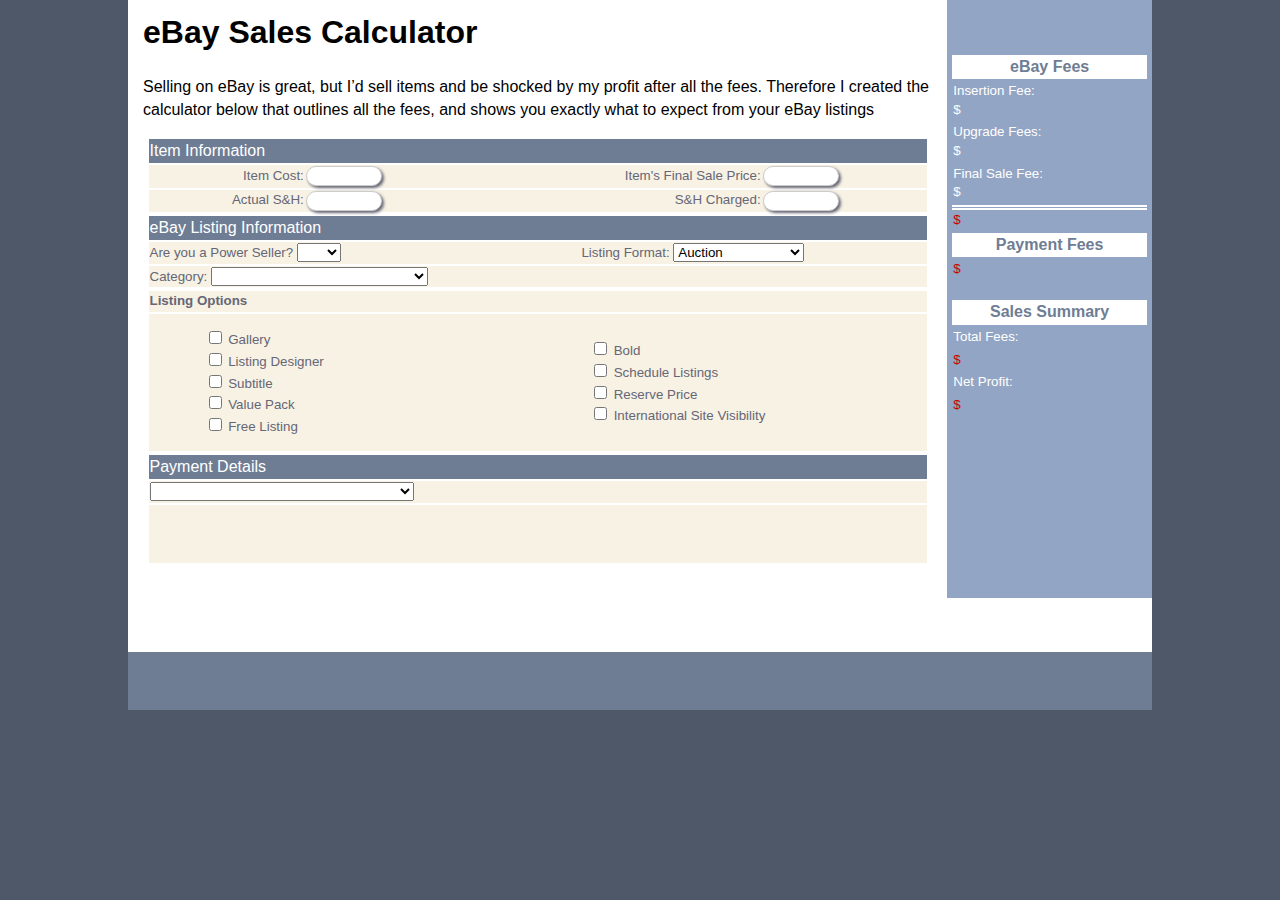
<file: index.html>
<!DOCTYPE html>

<html>
<head>
<meta charset="UTF-8">
<title>Ebay Calculator</title>
<link href="style.css" rel="stylesheet" type="text/css">
<script type="text/javascript" src="https://ajax.googleapis.com/ajax/libs/jquery/1.9.1/jquery.min.js"></script>
</head>

<body>
<div class="container">
  <div class="header"></div>
  <div class="sidebar1">
    <table class='table1'>
      <tr>
        <td>&nbsp;</td>
      </tr>
      <tr>
        <td>&nbsp;</td>
      </tr>
      <tr>
        <td  class='TotalHeader'><strong>eBay Fees</strong></td>
      </tr>
      <tr>
        <td class='total'>Insertion Fee:<br>
          $<span id='outInsert'></span></td>
      </tr>
      <tr>
        <td class='total'>Upgrade Fees:<br>
          $<span id='outUpgrades'></span></td>
      </tr>
      <tr>
        <td class='total'>Final Sale Fee:<br>
          $<span id='outFinal'></span></td>
      </tr>
      <tr>
        <td class='totalCalc'>$<span id='outTotal'></span><br></td>
      </tr>
      <tr>
        <td class='TotalHeader'><strong>Payment Fees</strong></td>
      </tr>
      <tr>
        <td class='totalPay'>$<span id='outPayment'></span><br>
          <br></td>
      </tr>
      <tr>
        <td class='TotalHeader'><strong>Sales Summary</strong></td>
      </tr>
      <tr>
        <td class='total'>Total Fees:</td>
      </tr>
      <tr>
        <td class='totalSum'>$<span id='outFees'></span></td>
      </tr>
      <tr>
        <td class='total'>Net Profit:</td>
      </tr>
      <tr>
        <td class='totalSum'>$<span id='outProfit'></span></td>
      </tr>
      <tr>
        <td>&nbsp;</td>
      </tr>
      <tr>
        <td>&nbsp;</td>
      </tr>
      <tr>
        <td>&nbsp;</td>
      </tr>
      <tr>
        <td>&nbsp;</td>
      </tr>
      <tr>
        <td>&nbsp;</td>
      </tr>
    </table>
    <p>&nbsp;</p>
    <!-- end .sidebar1 --></div>
  <div class="content">
    <h1>eBay Sales Calculator</h1>
    <p>Selling on eBay is great, but I’d sell items and be shocked by my profit after all the fees. Therefore I created the calculator below that outlines all the fees, and shows you exactly what to expect from your eBay listings</p>
    <table class='table1'>
      <tr>
        <td colspan="4" class="TableHeader">Item Information</td>
      </tr>
      <tr>
        <td class="itemsBack20"><div class='aRight'>Item Cost: </div></td>
        <td  class="itemsBack20"><div class='aLeft'> <span class="itemsBack">
            <input type='text' class="roundbox" id='itemCost'>
            </span></div></td>
        <td colspan="1" class="itemsBack20"><div class='aRight'><span class="itemsBack">Item's Final Sale Price:</span></div></td>
        <td class="itemsBack20"><div class='aLeft'> <span class="itemsBack">
            <input type='text' id='salePrice' class="roundbox">
            </span></div></td>
      </tr>
      <tr>
        <td class="itemsBack20"><div class='aRight'>Actual S&amp;H:</div></td>
        <td class="itemsBack20"><div class='aLeft'>
            <input type='text' id='actualSH' class="roundbox">
          </div></td>
        <td colspan="1" class="itemsBack20"><div class='aRight'>S&amp;H Charged:</div></td>
        <td class="itemsBack20"><div class='aLeft'>
            <input type='text' id='chargedSH' class="roundbox">
          </div></td>
      </tr>
    </table>
    <table class='table1'>
      <tr>
        <td colspan="2" class="TableHeader">eBay Listing Information</td>
      </tr>
      <tr>
        <td class="itemsBack">Are you a Power Seller?
          <select id='powerSeller'>
            <option value='0'> </option>
            <option value='1'>No</option>
            <option value='2'>Yes</option>
          </select></td>
        <td class="itemsBack">Listing Format:
          <select id='format'>
            <option value='1'>Auction</option>
            <option value='2'>Fixed (Buy it Now)</option>
            <option value='3'>Store</option>
          </select></td>
      </tr>
      <tr>
        <td class="itemsBack">Category:
          <select id='category'>
            <option value='0'> </option>
            <option value='1'>Antiques</option>
            <option value='2'>Art</option>
            <option value='3'>Baby</option>
            <option value='4'>Books</option>
            <option value='5'>Business & Industrial</option>
            <option value='6'>Cameras & Photo</option>
            <option value='7'>Cell Phones & Accessories</option>
            <option value='8'>Clothing, Shoes & Accessories</option>
            <option value='9'>Coins & Paper Money</option>
            <option value='10'>Collectibles</option>
            <option value='11'>Computers/Tablets & Networking</option>
            <option value='12'>Consumer Electronics</option>
            <option value='13'>Crafts</option>
            <option value='14'>Dolls & Bears</option>
            <option value='15'>DVDs & Movies</option>
            <option value='16'>eBay Motors</option>
            <option value='17'>Entertainment Memorabilia</option>
            <option value='18'>Gift Cards & Coupons</option>
            <option value='19'>Health & Beauty</option>
            <option value='20'>Home & Garden</option>
            <option value='21'>Jewelry & Watches</option>
            <option value='22'>Music</option>
            <option value='23'>Musical Instruments & Gear</option>
            <option value='24'>Pet Supplies</option>
            <option value='25'>Pottery & Glass</option>
            <option value='26'>Real Estate</option>
            <option value='27'>Specialty Services</option>
            <option value='28'>Sporting Goods</option>
            <option value='29'>Sports Mem, Cards & Fan Shop</option>
            <option value='30'>Stamps</option>
            <option value='31'>Tickets & Experiences</option>
            <option value='32'>Toys & Hobbies</option>
            <option value='33'>Travel</option>
            <option value='34'>Video Games & Consoles</option>
            <option value='35'>Everything Else</option>
          </select></td>
        <td class="itemsBack"><form id=bus1>
            Subcategory:
            <select id='bus'>
              <option value='0'> </option>
              <option value='1'>Heavy Equipment</option>
              <option value='2'>Restaurant & Catering - Concession Trailers & Carts </option>
              <option value='3'>Healthcare, Lab & Life Science - Imaging & Aesthetics Equipment</option>
              <option value='4'>Printing & Graphic Arts - Commercial Printing Presses</option>
              <option value='5' id='busOther'>Other Subcategory</option>
            </select>
          </form>
          <form id='camera1'>
            Subcategory:
            <select id='camera'>
              <option value='0'> </option>
              <option value='6'> Binoculars & Telescopes</option>
              <option value='6'> Camcorders</option>
              <option value='9'> Camera & Photo Accessories</option>
              <option value='6'> Digital Cameras</option>
              <option value='6'> Digital Photo Frames</option>
              <option value='6'> Film Photography</option>
              <option value='6'> Flashes & Flash Accessories</option>
              <option value='6'> Lenses & Filters</option>
              <option value='6'> Lighting & Studio</option>
              <option value='6'> Manuals & Guides</option>
              <option value='9'> Other</option>
              <option value='9'> Replacement Parts & Tools</option>
              <option value='9'> Tripods & Supports</option>
              <option value='6'> Video Production & Editing</option>
              <option value='6'> Vintage Movie & Photography</option>
              <option value='6'> Wholesale Lots</option>
            </select>
          </form>
          <form id='computer1'>
            Subcategory:
            <select id='computer'>
              <option value='0'> </option>
              <option value='9'> Cables & Connectors</option>
              <option value='6'> Computer Components & Parts</option>
              <option value='4'> Desktops & All-In-Ones</option>
              <option value='6'> Drives, Storage & Blank Media</option>
              <option value='6'> Enterprise Networking, Servers</option>
              <option value='6'> Home Networking & Connectivity</option>
              <option value='9'> iPad/Tablet/eBook Accessories</option>
              <option value='4'> iPads, Tablets & eBook Readers</option>
              <option value='9'> Keyboards, Mice & Pointing</option>
              <option value='9'> Laptop & Desktop Accessories</option>
              <option value='4'> Laptops & Netbooks</option>
              <option value='6'> Manuals & Resources</option>
              <option value='6'> Monitors, Projectors & Accs </option>
              <option value='9'> Other</option>
              <option value='9'> Power Protection, Distribution</option>
              <option value='4'> Printers, Scanners & Supplies</option>
              <option value='6'> Software</option>
              <option value='6'> Vintage Computing</option>
              <option value='6'> Wholesale Lots</option>
            </select>
          </form>
          <form id='motors1'>
            Subcategory:
            <select id='motors'>
              <option value='0'> </option>
              <option value='1'> Cars & Trucks, RVs & Campers, and Commercial Trucks</option>
              <option value='2'> Motorcycles, Powersports, Trailers and Boats</option>
              <option value='3'> Powersports under 50cc</option>
              <option value='4'> Other Subcategory</option>
            </select>
            <br>
            Type of Seller:
            <select id='motorsSeller'>
              <option value='0'> </option>
              <option value='1'>Low-Volume Seller</option>
              <option value='2'>High-Volume Seller</option>
            </select>
          </form>
          <form id='RE1'>
            Subcategory:
            <select id='RE'>
              <option value='0'> </option>
              <option value='1'> Timeshare, Land and Manufactured Homes</option>
              <option value='2'> Residential, Commercial and Other Real Estate</option>
            </select>
            <br>
            Listing Duration:
            <select id=duration>
              <option value='0'> </option>
              <option value ='7'>Less than 7 days</option>
              <option value ='10'>10 days</option>
              <option value ='30'>30 days</option>
            </select>
          </form>
          <form id='vGames1'>
            Subcategory:
            <select id='vGames'>
              <option value='0'> </option>
              <option value='9'> Other</option>
              <option value='6'> Prepaid Gaming Cards </option>
              <option value='9'> Replacement Parts & Tools</option>
              <option value='6'> Strategy Guides & Cheats</option>
              <option value='9'> Video Game Accessories</option>
              <option value='4'> Video Game Consoles</option>
              <option value='9'> Video Games</option>
              <option value='6'> Video Gaming Merchandise</option>
              <option value='6'> Wholesale Lots</option>
            </select>
          </form></td>
      </tr>
    </table>
    <table class='table1'>
      <tr>
        <td colspan="2" class='itemsBack'><strong>Listing Options</strong></td>
      </tr>
      <tr>
        <td class='itemsBack'><blockquote>
            <p><span id='gallery1'>
              <input type='checkbox' id='gallery'>
              Gallery</span> <span id='listingDesigner1'><br>
              <input type='checkbox' id='listingDesigner'>
              Listing Designer</span> <span id='subtitle1'><br>
              <input type='checkbox' id='subtitle'>
              Subtitle</span> <span id='valuePack1'><br>
              <input type='checkbox' id='valuePack'>
              Value Pack</span> <span id='free1'>
              <input type='checkbox' id='free'>
              Free Listing</span> <span id='picture1'>
              <input type='checkbox' id='picture'>
              Picture Pack</span><span id='pictureSer1'>
              <input type='checkbox' id='pictureSer'>
              Picture Services<br>
              <span id='numPic1'># of Pictures (first 4 are free)
              <input type='text' id='numPic'>
              </span></span></p>
          </blockquote></td>
        <td class='itemsBack'><span id='bold1'>
          <input type='checkbox' id='bold'>
          Bold</span> <span id='scheduleListings1'><br>
          <input type='checkbox' id='scheduleListings'>
          Schedule Listings</span> <span id='reservePrice1'>
          <input type='checkbox' id='reservePrice'>
          Reserve Price <span id='rPrice1'>$
          <input type='text' id='rPrice'>
          </span></span> <span id='international1'>
          <input type='checkbox' id='international'>
          International Site Visibility</span> <span id='30day1'><br>
          <input type='checkbox' id='30day'>
          30 day </span><span id='day1'>
          <input type='checkbox' id='10day'>
          10 day <br>
          <input type='checkbox' id='21day'>
          21 day <br>
          </span></td>
      </tr>
    </table>
    <table class='table1'>
      <tr>
        <td class="TableHeader">Payment Details</td>
      </tr>
      <tr>
        <td class='itemsBack'><select id='paymentMethod'>
            <option value='0'> </option>
            <option value='1'>PayPal</option>
            <option value='2'>Custom</option>
            <option value='3'>Local Pickup (No payment services fees)</option>
          </select></td>
      </tr>
      <tr>
        <td class='itemsBack'><span id='paypal'> <br>
          PayPal Fee:
          <select id='paypalDrop'>
            <option value='0'> </option>
            <option value='1'>2.9% plus $0.30</option>
            <option value='2'>2.5% plus $0.30</option>
            <option value='3'>2.2% plus $0.30</option>
            <option value='4'>1.9% plus $0.30</option>
            <option value='5'>5% plus $0.05</option>
            <option value='6'>Custom</option>
          </select>
          <br>
          <input type='checkbox' id='paypalInt'>
          International Fee(1% increase) </span> <span id='custom'> <br>
          % of sale
          <input type='text' id='customPer' value = '0'>
          +
          <input type='text' id='customFlat' value = '0'>
          Flat Rate </span><br>
          <br>
          <br></td>
      </tr>
    </table>
    <p>&nbsp;</p>
    <p>&nbsp;</p>
    <!-- end .content --></div>
  <div class="footer">
    <p>&nbsp;</p>
    <!-- end .footer --></div>
  <!-- end .container --></div>
<script src="js/ebayCalc.js"></script>
</body>
</html>
</file>
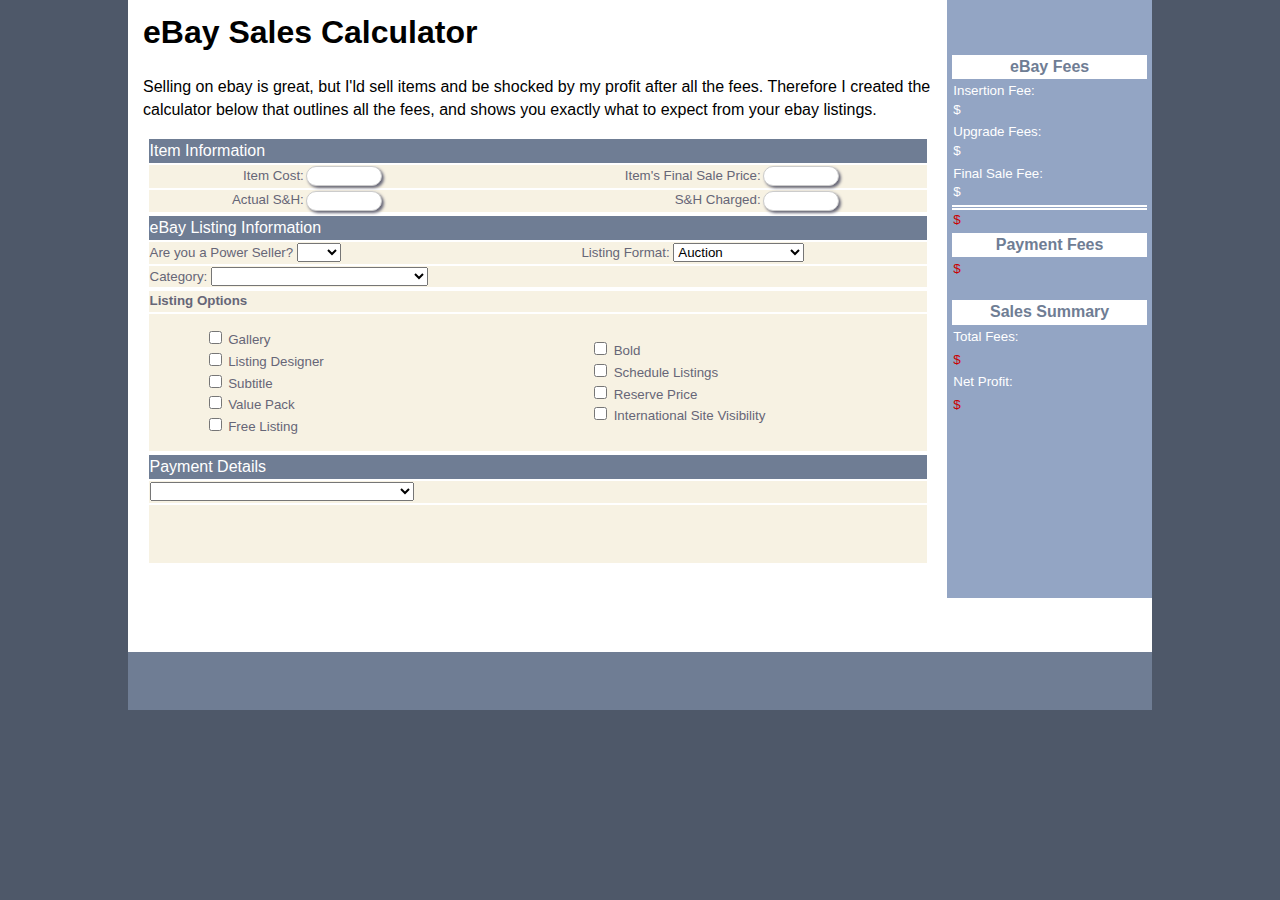
<file: ebay.html>
<!DOCTYPE html>

<html>
<head>
<title>Ebay Calculator</title>
<link href="style.css" rel="stylesheet" type="text/css">
<script type="text/javascript" src="https://ajax.googleapis.com/ajax/libs/jquery/1.9.1/jquery.min.js"></script>
</head>

<body>
<div class="container">
  <div class="header"></div>
  <div class="sidebar1">
    <table class='table1'>
      <tr>
        <td>&nbsp;</td>
      </tr>
      <tr>
        <td>&nbsp;</td>
      </tr>
      <tr>
        <td  class='TotalHeader'><strong>eBay Fees</strong></td>
      </tr>
      <tr>
        <td class='total'>Insertion Fee:<br>
          $<span id='outInsert'></span></td>
      </tr>
      <tr>
        <td class='total'>Upgrade Fees:<br>
          $<span id='outUpgrades'></span></td>
      </tr>
      <tr>
        <td class='total'>Final Sale Fee:<br>
          $<span id='outFinal'></span></td>
      </tr>
      <tr>
        <td class='totalCalc'>$<span id='outTotal'></span><br></td>
      </tr>
      <tr>
        <td class='TotalHeader'><strong>Payment Fees</strong></td>
      </tr>
      <tr>
        <td class='totalPay'>$<span id='outPayment'></span><br>
          <br></td>
      </tr>
      <tr>
        <td class='TotalHeader'><strong>Sales Summary</strong></td>
      </tr>
      <tr>
        <td class='total'>Total Fees:</td>
      </tr>
      <tr>
        <td class='totalSum'>$<span id='outFees'></span></td>
      </tr>
      <tr>
        <td class='total'>Net Profit:</td>
      </tr>
      <tr>
        <td class='totalSum'>$<span id='outProfit'></span></td>
      </tr>
      <tr>
        <td>&nbsp;</td>
      </tr>
      <tr>
        <td>&nbsp;</td>
      </tr>
      <tr>
        <td>&nbsp;</td>
      </tr>
      <tr>
        <td>&nbsp;</td>
      </tr>
      <tr>
        <td>&nbsp;</td>
      </tr>
    </table>
    <p>&nbsp;</p>
    <!-- end .sidebar1 --></div>
  <div class="content">
    <h1>eBay Sales Calculator</h1>
    <p>Selling on ebay is great, but I'ld sell items and be shocked by my profit after all the fees. Therefore I created the calculator below that outlines all the fees, and shows you exactly what to expect from your ebay listings. </p>
    <table class='table1'>
      <tr>
        <td colspan="4" class="TableHeader">Item Information</td>
      </tr>
      <tr>
        <td class="itemsBack20"><div class='aRight'>Item Cost: </div></td>
        <td  class="itemsBack20"><div class='aLeft'> <span class="itemsBack">
            <input type='text' class="roundbox" id='itemCost'>
            </span></div></td>
        <td colspan="1" class="itemsBack20"><div class='aRight'><span class="itemsBack">Item's Final Sale Price:</span></div></td>
        <td class="itemsBack20"><div class='aLeft'> <span class="itemsBack">
            <input type='text' id='salePrice' class="roundbox">
            </span></div></td>
      </tr>
      <tr>
        <td class="itemsBack20"><div class='aRight'>Actual S&amp;H:</div></td>
        <td class="itemsBack20"><div class='aLeft'>
            <input type='text' id='actualSH' class="roundbox">
          </div></td>
        <td colspan="1" class="itemsBack20"><div class='aRight'>S&amp;H Charged:</div></td>
        <td class="itemsBack20"><div class='aLeft'>
            <input type='text' id='chargedSH' class="roundbox">
          </div></td>
      </tr>
    </table>
    <table class='table1'>
      <tr>
        <td colspan="2" class="TableHeader">eBay Listing Information</td>
      </tr>
      <tr>
        <td class="itemsBack">Are you a Power Seller?
          <select id='powerSeller'>
            <option value='0'> </option>
            <option value='1'>No</option>
            <option value='2'>Yes</option>
          </select></td>
        <td class="itemsBack">Listing Format:
          <select id='format'>
            <option value='1'>Auction</option>
            <option value='2'>Fixed (Buy it Now)</option>
            <option value='3'>Store</option>
          </select></td>
      </tr>
      <tr>
        <td class="itemsBack">Category:
          <select id='category'>
            <option value='0'> </option>
            <option value='1'>Antiques</option>
            <option value='2'>Art</option>
            <option value='3'>Baby</option>
            <option value='4'>Books</option>
            <option value='5'>Business & Industrial</option>
            <option value='6'>Cameras & Photo</option>
            <option value='7'>Cell Phones & Accessories</option>
            <option value='8'>Clothing, Shoes & Accessories</option>
            <option value='9'>Coins & Paper Money</option>
            <option value='10'>Collectibles</option>
            <option value='11'>Computers/Tablets & Networking</option>
            <option value='12'>Consumer Electronics</option>
            <option value='13'>Crafts</option>
            <option value='14'>Dolls & Bears</option>
            <option value='15'>DVDs & Movies</option>
            <option value='16'>eBay Motors</option>
            <option value='17'>Entertainment Memorabilia</option>
            <option value='18'>Gift Cards & Coupons</option>
            <option value='19'>Health & Beauty</option>
            <option value='20'>Home & Garden</option>
            <option value='21'>Jewelry & Watches</option>
            <option value='22'>Music</option>
            <option value='23'>Musical Instruments & Gear</option>
            <option value='24'>Pet Supplies</option>
            <option value='25'>Pottery & Glass</option>
            <option value='26'>Real Estate</option>
            <option value='27'>Specialty Services</option>
            <option value='28'>Sporting Goods</option>
            <option value='29'>Sports Mem, Cards & Fan Shop</option>
            <option value='30'>Stamps</option>
            <option value='31'>Tickets & Experiences</option>
            <option value='32'>Toys & Hobbies</option>
            <option value='33'>Travel</option>
            <option value='34'>Video Games & Consoles</option>
            <option value='35'>Everything Else</option>
          </select></td>
        <td class="itemsBack"><form id=bus1>
            Subcategory:
            <select id='bus'>
              <option value='0'> </option>
              <option value='1'>Heavy Equipment</option>
              <option value='2'>Restaurant & Catering - Concession Trailers & Carts </option>
              <option value='3'>Healthcare, Lab & Life Science - Imaging & Aesthetics Equipment</option>
              <option value='4'>Printing & Graphic Arts - Commercial Printing Presses</option>
              <option value='5' id='busOther'>Other Subcategory</option>
            </select>
          </form>
          <form id='camera1'>
            Subcategory:
            <select id='camera'>
              <option value='0'> </option>
              <option value='6'> Binoculars & Telescopes</option>
              <option value='6'> Camcorders</option>
              <option value='9'> Camera & Photo Accessories</option>
              <option value='6'> Digital Cameras</option>
              <option value='6'> Digital Photo Frames</option>
              <option value='6'> Film Photography</option>
              <option value='6'> Flashes & Flash Accessories</option>
              <option value='6'> Lenses & Filters</option>
              <option value='6'> Lighting & Studio</option>
              <option value='6'> Manuals & Guides</option>
              <option value='9'> Other</option>
              <option value='9'> Replacement Parts & Tools</option>
              <option value='9'> Tripods & Supports</option>
              <option value='6'> Video Production & Editing</option>
              <option value='6'> Vintage Movie & Photography</option>
              <option value='6'> Wholesale Lots</option>
            </select>
          </form>
          <form id='computer1'>
            Subcategory:
            <select id='computer'>
              <option value='0'> </option>
              <option value='9'> Cables & Connectors</option>
              <option value='6'> Computer Components & Parts</option>
              <option value='4'> Desktops & All-In-Ones</option>
              <option value='6'> Drives, Storage & Blank Media</option>
              <option value='6'> Enterprise Networking, Servers</option>
              <option value='6'> Home Networking & Connectivity</option>
              <option value='9'> iPad/Tablet/eBook Accessories</option>
              <option value='4'> iPads, Tablets & eBook Readers</option>
              <option value='9'> Keyboards, Mice & Pointing</option>
              <option value='9'> Laptop & Desktop Accessories</option>
              <option value='4'> Laptops & Netbooks</option>
              <option value='6'> Manuals & Resources</option>
              <option value='6'> Monitors, Projectors & Accs </option>
              <option value='9'> Other</option>
              <option value='9'> Power Protection, Distribution</option>
              <option value='4'> Printers, Scanners & Supplies</option>
              <option value='6'> Software</option>
              <option value='6'> Vintage Computing</option>
              <option value='6'> Wholesale Lots</option>
            </select>
          </form>
          <form id='motors1'>
            Subcategory:
            <select id='motors'>
              <option value='0'> </option>
              <option value='1'> Cars & Trucks, RVs & Campers, and Commercial Trucks</option>
              <option value='2'> Motorcycles, Powersports, Trailers and Boats</option>
              <option value='3'> Powersports under 50cc</option>
              <option value='4'> Other Subcategory</option>
            </select>
            <br>
            Type of Seller:
            <select id='motorsSeller'>
              <option value='0'> </option>
              <option value='1'>Low-Volume Seller</option>
              <option value='2'>High-Volume Seller</option>
            </select>
          </form>
          <form id='RE1'>
            Subcategory:
            <select id='RE'>
              <option value='0'> </option>
              <option value='1'> Timeshare, Land and Manufactured Homes</option>
              <option value='2'> Residential, Commercial and Other Real Estate</option>
            </select>
            <br>
            Listing Duration:
            <select id=duration>
              <option value='0'> </option>
              <option value ='7'>Less than 7 days</option>
              <option value ='10'>10 days</option>
              <option value ='30'>30 days</option>
            </select>
          </form>
          <form id='vGames1'>
            Subcategory:
            <select id='vGames'>
              <option value='0'> </option>
              <option value='9'> Other</option>
              <option value='6'> Prepaid Gaming Cards </option>
              <option value='9'> Replacement Parts & Tools</option>
              <option value='6'> Strategy Guides & Cheats</option>
              <option value='9'> Video Game Accessories</option>
              <option value='4'> Video Game Consoles</option>
              <option value='9'> Video Games</option>
              <option value='6'> Video Gaming Merchandise</option>
              <option value='6'> Wholesale Lots</option>
            </select>
          </form></td>
      </tr>
    </table>
    <table class='table1'>
      <tr>
        <td colspan="2" class='itemsBack'><strong>Listing Options</strong></td>
      </tr>
      <tr>
        <td class='itemsBack'><blockquote>
            <p><span id='gallery1'>
              <input type='checkbox' id='gallery'>
              Gallery</span> <span id='listingDesigner1'><br>
              <input type='checkbox' id='listingDesigner'>
              Listing Designer</span> <span id='subtitle1'><br>
              <input type='checkbox' id='subtitle'>
              Subtitle</span> <span id='valuePack1'><br>
              <input type='checkbox' id='valuePack'>
              Value Pack</span> <span id='free1'>
              <input type='checkbox' id='free'>
              Free Listing</span> <span id='picture1'>
              <input type='checkbox' id='picture'>
              Picture Pack</span><span id='pictureSer1'>
              <input type='checkbox' id='pictureSer'>
              Picture Services<br>
              <span id='numPic1'># of Pictures (first 4 are free)
              <input type='text' id='numPic'>
              </span></span></p>
          </blockquote></td>
        <td class='itemsBack'><span id='bold1'>
          <input type='checkbox' id='bold'>
          Bold</span> <span id='scheduleListings1'><br>
          <input type='checkbox' id='scheduleListings'>
          Schedule Listings</span> <span id='reservePrice1'>
          <input type='checkbox' id='reservePrice'>
          Reserve Price <span id='rPrice1'>$
          <input type='text' id='rPrice'>
          </span></span> <span id='international1'>
          <input type='checkbox' id='international'>
          International Site Visibility</span> <span id='30day1'><br>
          <input type='checkbox' id='30day'>
          30 day </span><span id='day1'>
          <input type='checkbox' id='10day'>
          10 day <br>
          <input type='checkbox' id='21day'>
          21 day <br>
          </span></td>
      </tr>
    </table>
    <table class='table1'>
      <tr>
        <td class="TableHeader">Payment Details</td>
      </tr>
      <tr>
        <td class='itemsBack'><select id='paymentMethod'>
            <option value='0'> </option>
            <option value='1'>PayPal</option>
            <option value='2'>Custom</option>
            <option value='3'>Local Pickup (No payment services fees)</option>
          </select></td>
      </tr>
      <tr>
        <td class='itemsBack'><span id='paypal'> <br>
          PayPal Fee:
          <select id='paypalDrop'>
            <option value='0'> </option>
            <option value='1'>2.9% plus $0.30</option>
            <option value='2'>2.5% plus $0.30</option>
            <option value='3'>2.2% plus $0.30</option>
            <option value='4'>1.9% plus $0.30</option>
            <option value='5'>5% plus $0.05</option>
            <option value='6'>Custom</option>
          </select>
          <br>
          <input type='checkbox' id='paypalInt'>
          International Fee(1% increase) </span> <span id='custom'> <br>
          % of sale
          <input type='text' id='customPer' value = '0'>
          +
          <input type='text' id='customFlat' value = '0'>
          Flat Rate </span><br>
          <br>
          <br></td>
      </tr>
    </table>
    <p>&nbsp;</p>
    <p>&nbsp;</p>
    <!-- end .content --></div>
  <div class="footer">
    <p>&nbsp;</p>
    <!-- end .footer --></div>
  <!-- end .container --></div>
<script src="js/ebayCalc.js"></script>
</body>
</html>
</file>
<file: style.css>
@charset "UTF-8";
body {
	font: 100%/1.4 Verdana, Arial, Helvetica, sans-serif;
	background-color: #4E5869;
	margin: 0;
	padding: 0;
	color: #000;
}

/* ~~ Element/tag selectors ~~ */
ul, ol, dl { 
	padding: 0;
	margin: 0;
}

h1, h2, h3, h4, h5, h6, p {
	margin-top: 0;
	padding-right: 15px;
	padding-left: 15px; 
}

.container {
	width: 80%;
	max-width: 1260px;
	min-width: 780px;
	background-color: #FFF;
	margin: 0 auto; 
}

.header {
	background-color: #6F7D94;
}

.sidebar1 {
	float: right;
	width: 20%;
	background-color: #93A5C4;
	padding-bottom: 10px;
}
.content {
	padding: 10px 0;
	width: 80%;
		float: right;
}

.content ul, .content ol { 
	padding: 0 15px 15px 40px;
}

.footer {
	padding: 10px 0;
	background-color: #6F7D94;
	position: relative;
	clear: both; 
}

.fltrt {  
	float: right;
	margin-left: 8px;
}

.fltlft { 
	float: left;
	margin-right: 8px;
}

.clearfloat { 
	clear:both;
	height:0;
	font-size: 1px;
	line-height: 0px;
}

.TableHeader {
	font: 100%/1.4 Verdana, Arial, Helvetica, sans-serif;
	color: #FFF;
	background-color: #6F7D94;
}

input.roundbox {
	border: 1px solid #ccc;
	-moz-border-radius: 10px;
	-webkit-border-radius: 10px;
	border-radius: 10px;
	-moz-box-shadow: 2px 2px 3px #667;
	-webkit-box-shadow: 2px 2px 3px #667;
	box-shadow: 2px 2px 3px #667;
	font-size: 10pt;
	padding: 4px 7px;
	outline: 0;
	-webkit-appearance: none;
	width: 60px;
	height:10px;
	white-space: nowrap
}

input.roundbox:focus {
	border-color: #6F7D94;
}

.note {
	color: #666;
	background-color: #F7F2E3;
	font-family: Verdana, Arial, Helvetica, sans-serif;
	font-size: 8pt;
	font-style: italic;
	line-height: 1.4;
}

input.roundboxSmall {
	border: 1px solid #ccc;
	-moz-border-radius: 10px;
	-webkit-border-radius: 10px;
	border-radius: 10px;
	-moz-box-shadow: 2px 2px 3px #667;
	-webkit-box-shadow: 2px 2px 3px #667;
	box-shadow: 2px 2px 3px #667;
	font-size: 9pt;
	padding: 4px 7px;
	outline: 0;
	-webkit-appearance: none;
	width: 40px;
	height:9px;
	white-space: nowrap
}

input.roundboxSmall:focus {
	border-color: #6F7D94;
}

.total {
	font: 10pt/1.4 Verdana, Arial, Helvetica, sans-serif;
	color: #fff;	
}

.TotalHeader {
	color: #6F7D94;
	background-color: #fff;
	font-family: Verdana, Arial, Helvetica, sans-serif;
	font-size: 100%;
	line-height: 1.4;
	font-weight: bold;
	vertical-align: middle;
	text-align: center;
}

.totalCalc {
	border-top: thick double #fff;
	color: #CC0000;
	font-family: Verdana, Arial, Helvetica, sans-serif;
	font-size: 10pt;
	line-height: 1.4;
}

.totalPay {
	color: #CC0000;
	font-family: Verdana, Arial, Helvetica, sans-serif;
	font-size: 10pt;
	line-height: 1.4;
}

.totalSum {
	color: #CC0000;
	font-family: Verdana, Arial, Helvetica, sans-serif;
	font-size: 10pt;
}

.table1 {
	
	border:0px;
	margin-left:auto; 
    margin-right:auto;
	border-spacing: 0px 2px;
    border-collapse:separate;
	width:95%;
	empty-cells: show;
	
}

.aRight{
  text-align: right;
}

.aLeft{
  text-align: left;
}

.itemsBack20 {
	font: 10pt/1.4 Verdana, Arial, Helvetica, sans-serif;
	color: #667;
	background-color: #F7F2E3;	
}
.itemsBack {
	font: 10pt/1.4 Verdana, Arial, Helvetica, sans-serif;
	color: #667;
	background-color: #F7F2E3;	
}
</file>
